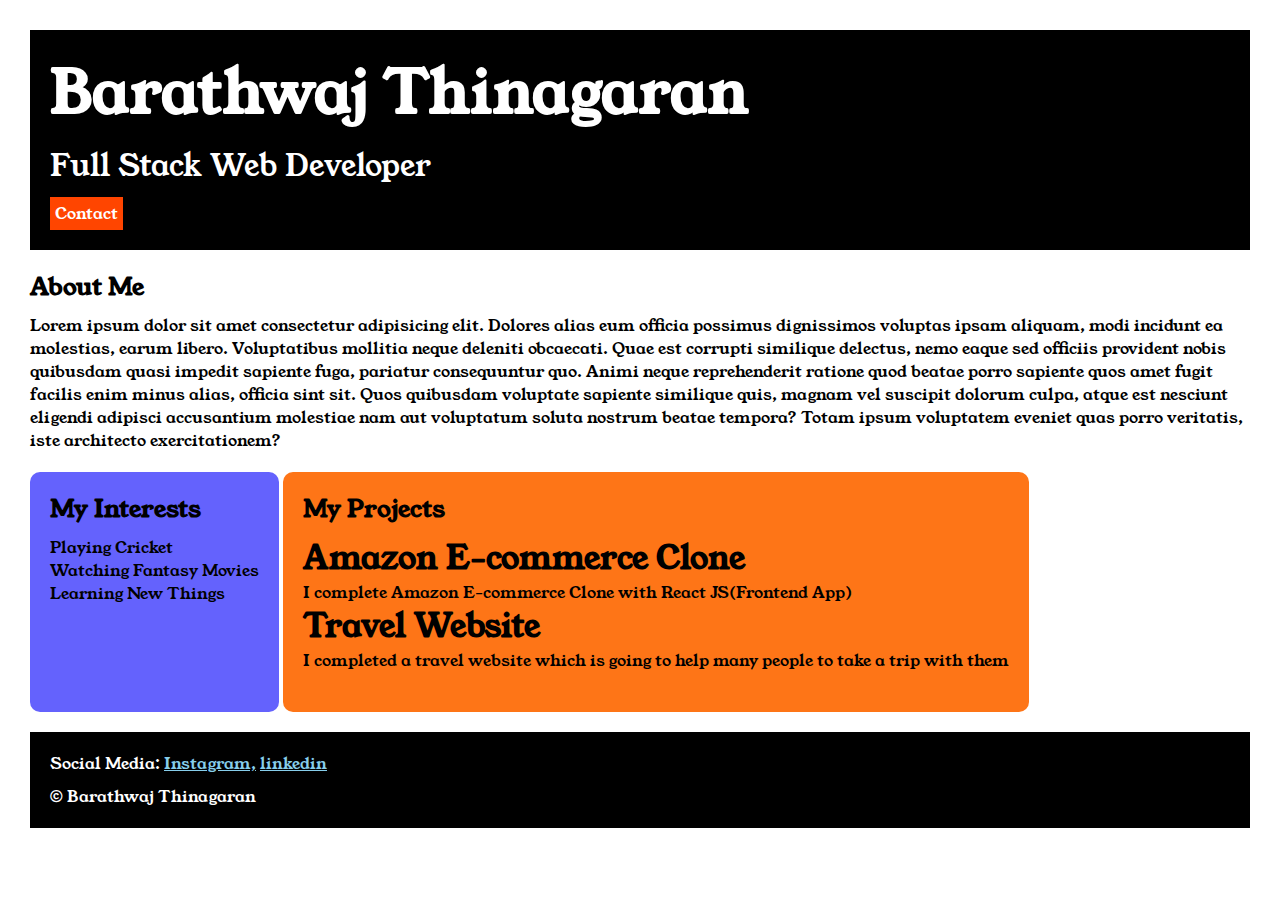
<file: index.html>
<!DOCTYPE html>

<html>

<head>
    <title>Portfolio</title>
    <link rel="stylesheet" href="style.css">
    <link rel="preconnect" href="https://fonts.googleapis.com">
    <link rel="preconnect" href="https://fonts.gstatic.com" crossorigin>
    <link href="https://fonts.googleapis.com/css2?family=Young+Serif&display=swap" rel="stylesheet">

</head>

<body>
    <div class="container">
        <div class="section-one">
            <h1 class="section-one__name">Barathwaj Thinagaran</h1>
            <p class="section-one__role"> Full Stack Web Developer</p>
            <a class="section-one__contact" href="contact.html">Contact</a>
        </div>

        <div class="section-two">
            <h2 class="section-two__title">About Me</h2>
            <p class="section-two__desc">Lorem ipsum dolor sit amet consectetur adipisicing elit. Dolores alias eum
                officia possimus dignissimos voluptas
                ipsam aliquam, modi incidunt ea molestias, earum libero. Voluptatibus mollitia neque deleniti obcaecati.
                Quae
                est
                corrupti similique delectus, nemo eaque sed officiis provident nobis quibusdam quasi impedit sapiente
                fuga,
                pariatur
                consequuntur quo. Animi neque reprehenderit ratione quod beatae porro sapiente quos amet fugit facilis
                enim
                minus
                alias, officia sint sit. Quos quibusdam voluptate sapiente similique quis, magnam vel suscipit dolorum
                culpa,
                atque
                est nesciunt eligendi adipisci accusantium molestiae nam aut voluptatum soluta nostrum beatae tempora?
                Totam
                ipsum
                voluptatem eveniet quas porro veritatis, iste architecto exercitationem?</p>
        </div>
        <div class="section-three">
            <h2 class="section-three__title">My Interests</h2>
            <ul class="section-three__desc">
                <li>Playing Cricket</li>
                <li>Watching Fantasy Movies</li>
                <li>Learning New Things</li>
            </ul>
        </div>

        <div class="section-four">
            <h2 class="section-four__title">My Projects</h2>
            <ul class="section-four__desc">
                <li>
                    <h1>Amazon E-commerce Clone</h1>
                </li>
                <p>I complete Amazon E-commerce Clone with React JS(Frontend App)</p>
                <li>
                    <h1>Travel Website</h1>
                </li>
                <p>I completed a travel website which is going to help many people to take a trip with them</p>
            </ul>
        </div>
        <div class="section-five">
            <p class="section-five__title">Social Media:
                <a href="https://www.instagram.com/errormakesclever/" target="_blank">Instagram,</a>
                <a href="https://www.linkedin.com/" target="_blank">linkedin</a>
            </p>

            <p class="section-five__desc">&copy; Barathwaj Thinagaran</p>
        </div>

    </div>
</body>

</html>
</file>
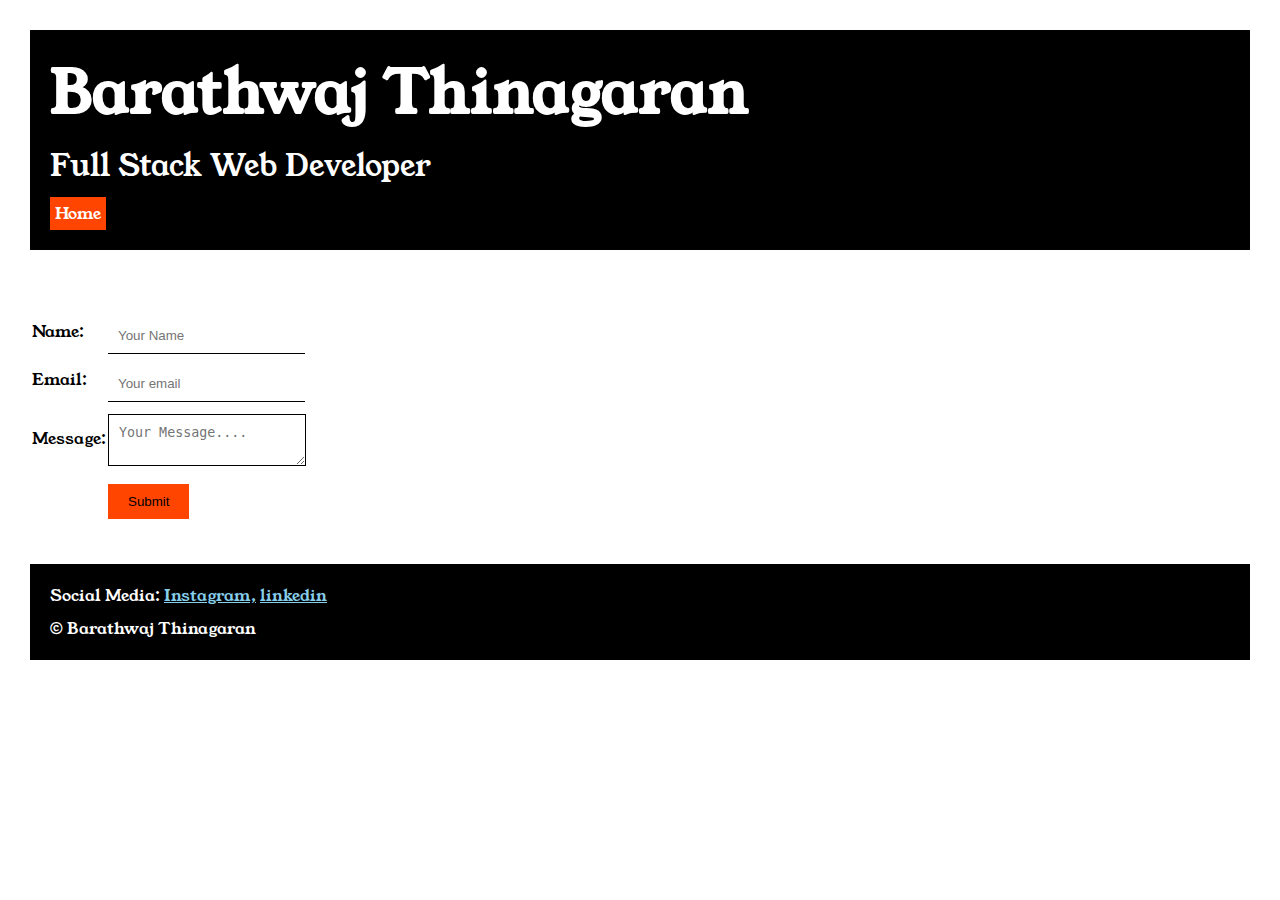
<file: contact.html>
<!DOCTYPE html>
<html lang="en">

<head>
    <meta charset="UTF-8">
    <meta name="viewport" content="width=device-width, initial-scale=1.0">
    <title>Contact</title>
    <link rel="stylesheet" href="style.css">
    <link rel="preconnect" href="https://fonts.googleapis.com">
    <link rel="preconnect" href="https://fonts.gstatic.com" crossorigin>
    <link href="https://fonts.googleapis.com/css2?family=Young+Serif&display=swap" rel="stylesheet">
</head>

<body>
    <div>
        <div class="container">
            <div class="section-one">
                <h1 class="section-one__name">Barathwaj Thinagaran</h1>
                <p class="section-one__role"> Full Stack Web Developer</p>
                <a class="section-one__contact" href="index.html">Home</a>
            </div>
            <div class="contact-form">
                <form>
                    <table>
                        <tr>
                            <td>Name:</td>
                            <td>
                                <input type="text" placeholder="Your Name" class="contact-form__input">
                            </td>
                        </tr><br>
                        <tr>
                            <td>Email:</td>
                            <td>
                                <input type="email" placeholder="Your email" class="contact-form__input">
                            </td>
                        </tr><br>
                        <tr>
                            <td>Message:</td>
                            <td>
                                <textarea placeholder="Your Message...." class="contact-form__textarea"></textarea>
                            </td>
                        </tr>
                        <tr>
                            <td></td>
                            <td>
                                <input type="submit" class="contact-form__submit">
                            </td>
                        </tr>
                    </table><br>
                    <div class="section-five">
                        <p class="section-five__title">Social Media:
                            <a href="https://www.instagram.com/errormakesclever/" target="_blank">Instagram,</a>
                            <a href="https://www.linkedin.com/" target="_blank">linkedin</a>
                        </p>

                        <p class="section-five__desc">&copy; Barathwaj Thinagaran</p>
                    </div>

                </form>
            </div>

        </div>

</body>

</html>
</file>
<file: style.css>
*{
    padding: 0;
    margin: 0;
}
body{
    font-family: "Young Serif", serif;
    font-weight: 400;
    font-style: normal;
      
}
.container{
    padding: 30px;
}
.section-one{
    background-color: black;
    color: white;
    padding: 20px;
}
.section-one__contact{
    background-color: orangered;
    color: white;
    padding: 5px;
    text-decoration: none;
    display: inline-block;
    margin-top: 10px;
}
.section-one__name{
    font-size: 60px;
}
.section-one__role{
    font-size: 30px;
    margin-top: 10px;
}
.section-two,.section-three,.section-four,.section-five{
    margin-top: 20px;
}
.section-two__desc,.section-three__desc,.section-four__desc,.section-five__desc{
    margin-top: 10px;
}
.section-five{
    background-color: black;
    color: white;
    padding: 20px;
}
.section-five__title a{
    color: skyblue;
}
.section-three li,.section-four li{
    list-style: none;
}
.section-three{
    background-color: #6462fd;
    color: black;
    display: inline-block;
    padding: 20px;
    height: 200px;
    border-radius: 10px;
    vertical-align: top;

}
.section-four{
    display: inline-block;
    background-color: #fe7517;
    color: black;
    padding: 20px;
    height: 200px;
    border-radius: 10px;
    vertical-align: top;
}
.contact-form{
    margin-top: 10px;
}
.contact-form__input,.contact-form__textarea,.contact-form__submit{
    margin-top: 10px;
}
.contact-form__input{
    padding: 10px;
    border: none;
    border-bottom: solid black 1px;
}
.contact-form__textarea{
    padding: 10px;
    border: none;
    border: solid black 1px;
}
.contact-form__submit{
    padding-top: 10px;
    padding-bottom: 10px;
    padding-left: 20px;
    padding-right: 20px;
    background-color: orangered;
    color: black;
    border: none;
}
</file>
